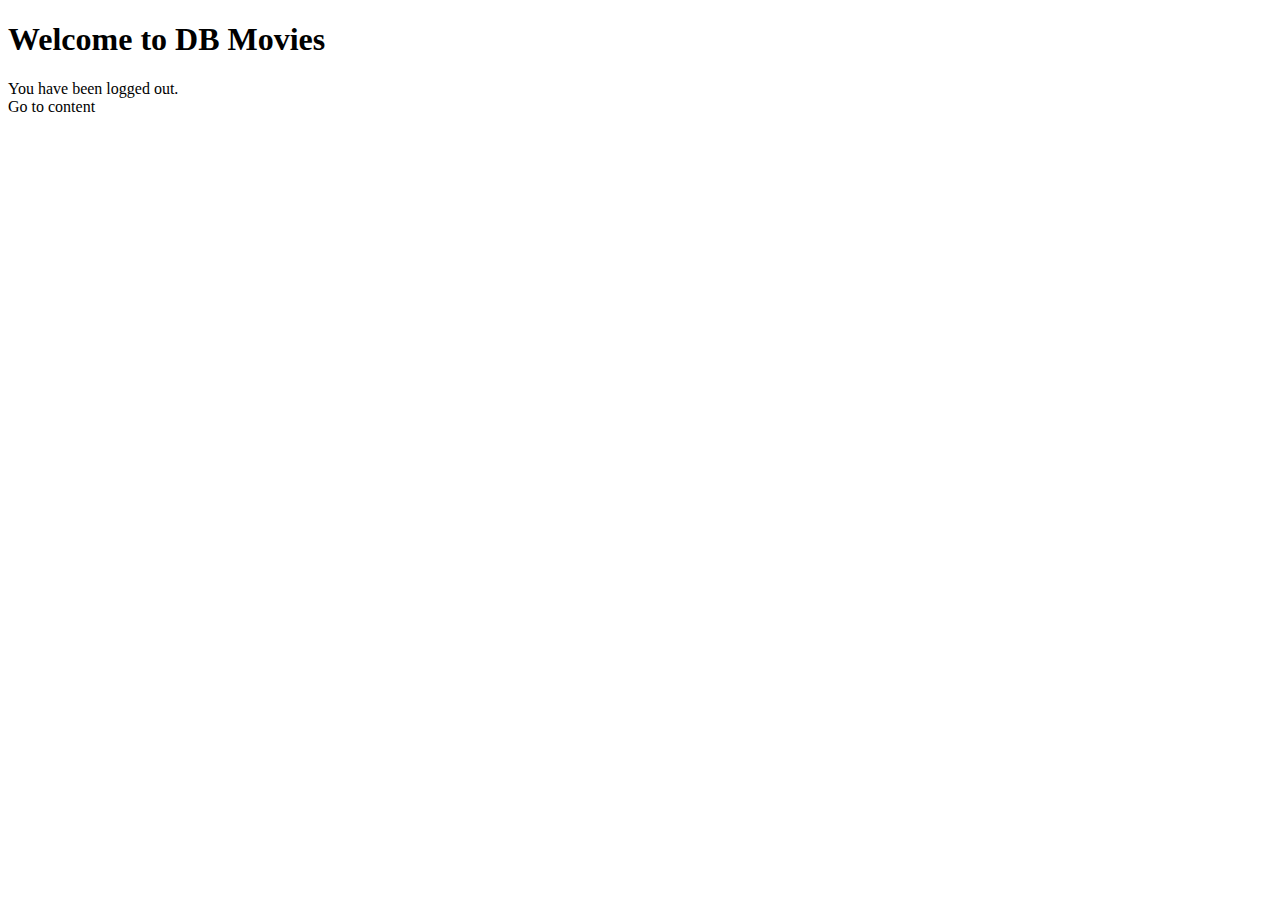
<file: ZerothWeekWorkshop/src/main/resources/templates/index.html>
<!DOCTYPE html>
<html xmlns="http://www.w3.org/1999/xhtml" xmlns:th="https://www.thymeleaf.org">
<head>
    <title>Movie Web App</title>
</head>
<body>
<h1>Welcome to DB Movies</h1>
<div th:if="${param.logout}">
    You have been logged out.
</div>
<a th:href="@{/login}">Go to content</a>
</body>
</html>
</file>
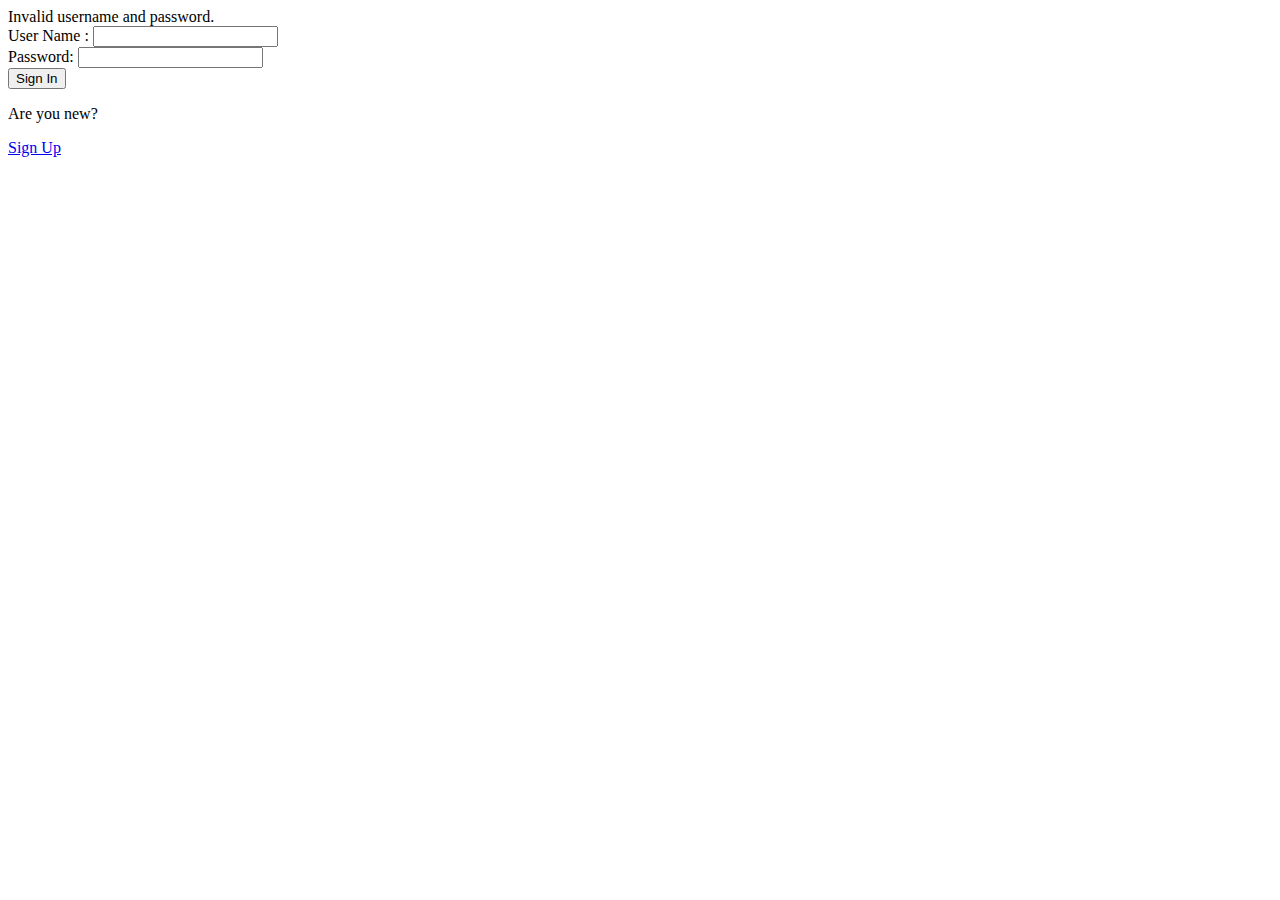
<file: ZerothWeekWorkshop/src/main/resources/templates/login.html>
<!DOCTYPE html>
<html lang="en" xmlns:th="http://www.thymeleaf.org">
<head>
    <meta charset="UTF-8">
    <meta name="viewport" content="width=device-width, initial-scale=1.0">
    <link rel="stylesheet" th:href="@{/styles/login.css}">
    <title>Movie Web App - Login</title>
</head>
<body>
<div th:if="${param.error}">
    Invalid username and password.
</div>
<form action="/perform_login" method="post">
    <div><label> User Name : <input type="text" name="username"/> </label></div>
    <div><label> Password: <input type="password" name="password"/> </label></div>
    <div><input type="submit" value="Sign In"/></div>
</form>
<p>Are you new?</p>
<a class="btn" href="/signup">
    Sign Up
</a>
</body>
</html>
</file>
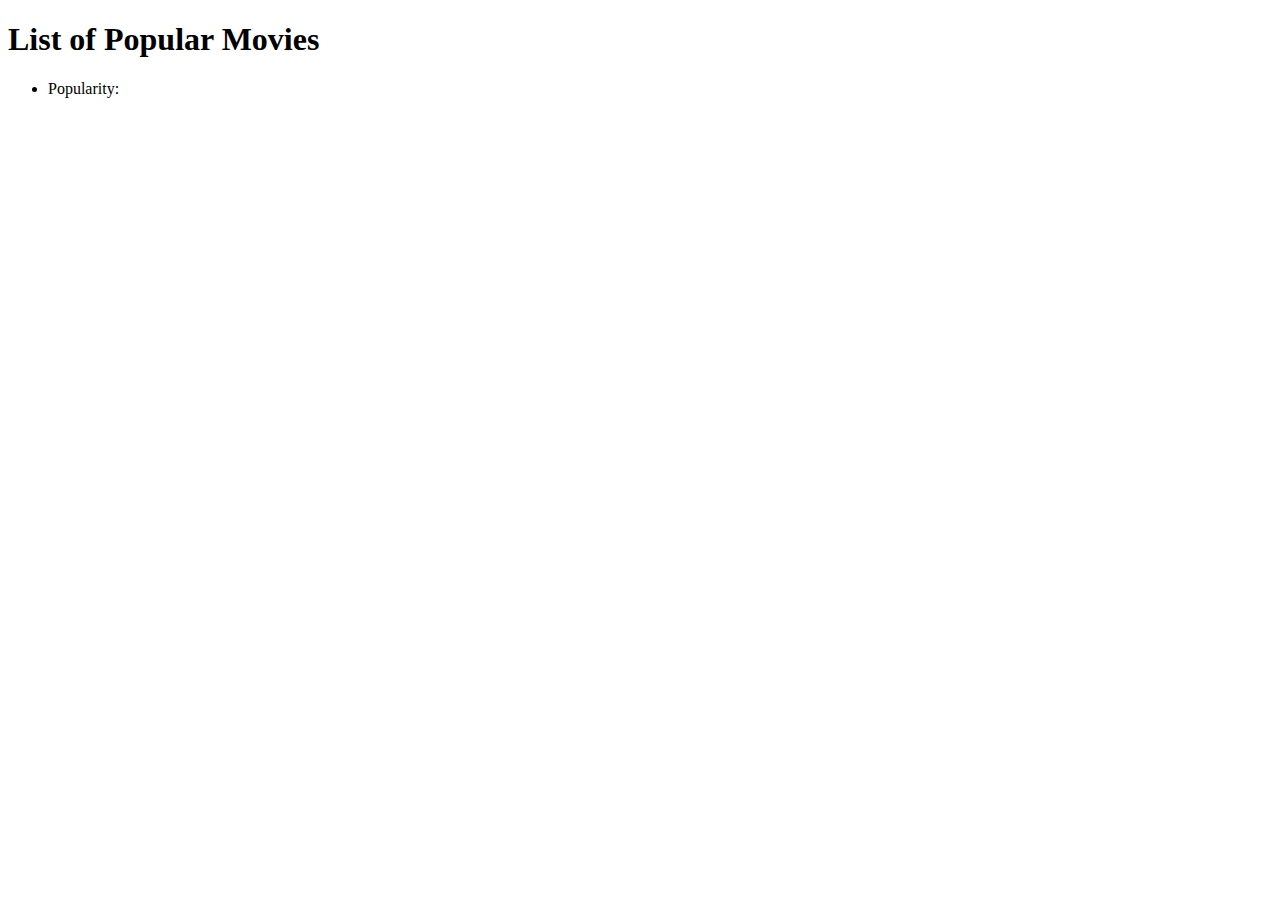
<file: ZerothWeekWorkshop/src/main/resources/templates/popularMovies.html>
<!DOCTYPE html>
<html lang="en" xmlns:th="http://www.thymeleaf.org">
<head>
    <title>Popular Movies</title>
</head>
<body>
<h1>List of Popular Movies</h1>
<ul>

    <li th:each="movie : ${movies}">
        <h2 th:text="${movie.title}"></h2>
        <p th:text="${movie.overview}"></p>
        <p>Popularity: <span th:text="${movie.popularity}"></span></p>
    </li>
</ul>


</body>
</html>
</file>
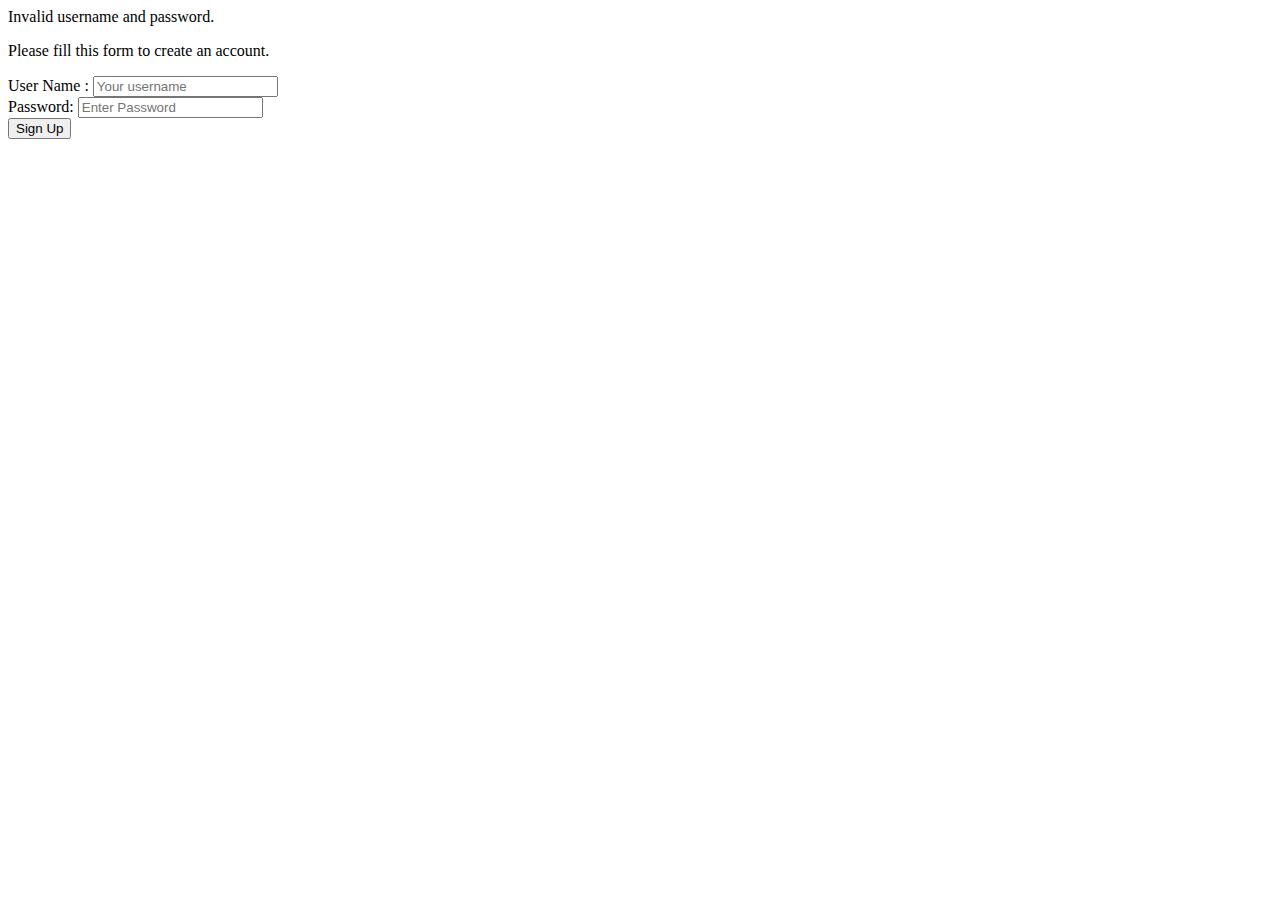
<file: ZerothWeekWorkshop/src/main/resources/templates/signup.html>
<!DOCTYPE html>
<html lang="en" xmlns:th="http://www.thymeleaf.org">
<head>
    <meta charset="UTF-8">
    <meta name="viewport" content="width=device-width, initial-scale=1.0">
    <link rel="stylesheet" th:href="@{/static/styles/signup.css}">
    <title>Movie Web App - Signup page</title>
</head>
<body>
<div th:if="${param.error}">
    Invalid username and password.
</div>
<p>Please fill this form to create an account.</p>
<form action="/signup" method="post" th:object="${user}">
    <div><label> User Name : <input type="text" name="username" placeholder="Your username" th:field="*{name}" required/> </label></div>
    <div><label> Password: <input type="password" name="password" placeholder="Enter Password" th:field="*{password}" required/> </label></div>
    <div><input type="submit" value="Sign Up"/></div>
</form>


</body>
</html>
</file>
